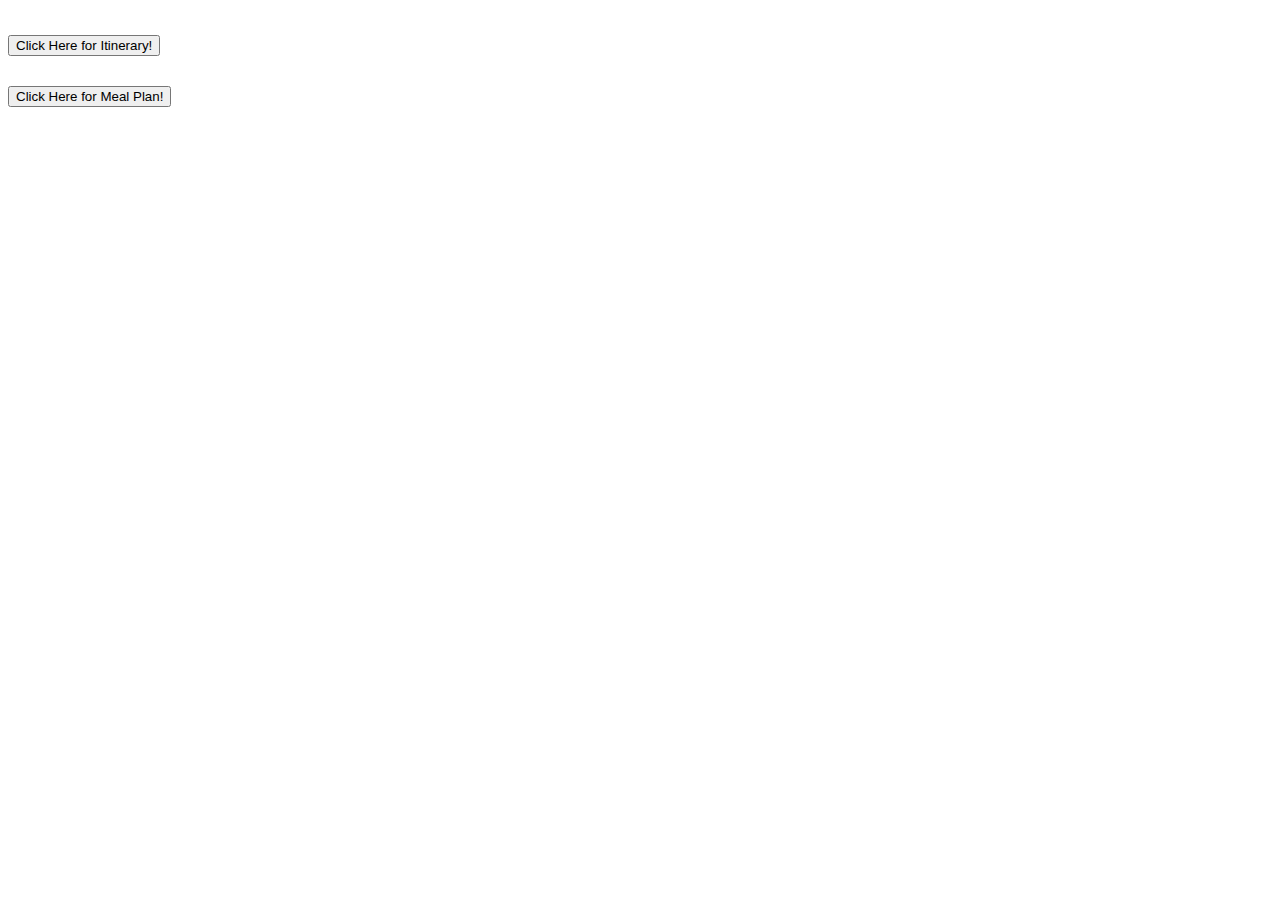
<file: Basic_HTML_and_Javascript_1/Basic_HTML_2.html>
<!DOCTYPE html>
<html lang="en">
<head>
    <meta charset="UTF-8">
    <meta name="viewport" content="width=device-width, initial-scale=1.0">
    <title>Document</title>
    <script src="Basic_Javascript_1.js"></script>
</head>
<body>
	<h1><button onclick="My_First_Function()">
		Click Here for Itinerary!</button></h1>
	<h2><button onclick="My_Second_Function()">
		Click Here for Meal Plan!
	</button></h2>
	<p id="Ireland"></p>
	<p id = "MealPlan"></p>
<script>
	function My_First_Function() {
		var String = "Set your Itinerary!";
		var result = String.fontcolor("purple");
		document.getElementById("Ireland").innerHTML = 
		result;
		function My_Second_Function() {
		var String = "Choose Your Meal Plan";
		var result = String.fontcolor("#FFA07A");
		document.getElementById("MealPlan").innerHTML = 
		result;
		}
	}
</script>
</body>
</html>
</file>
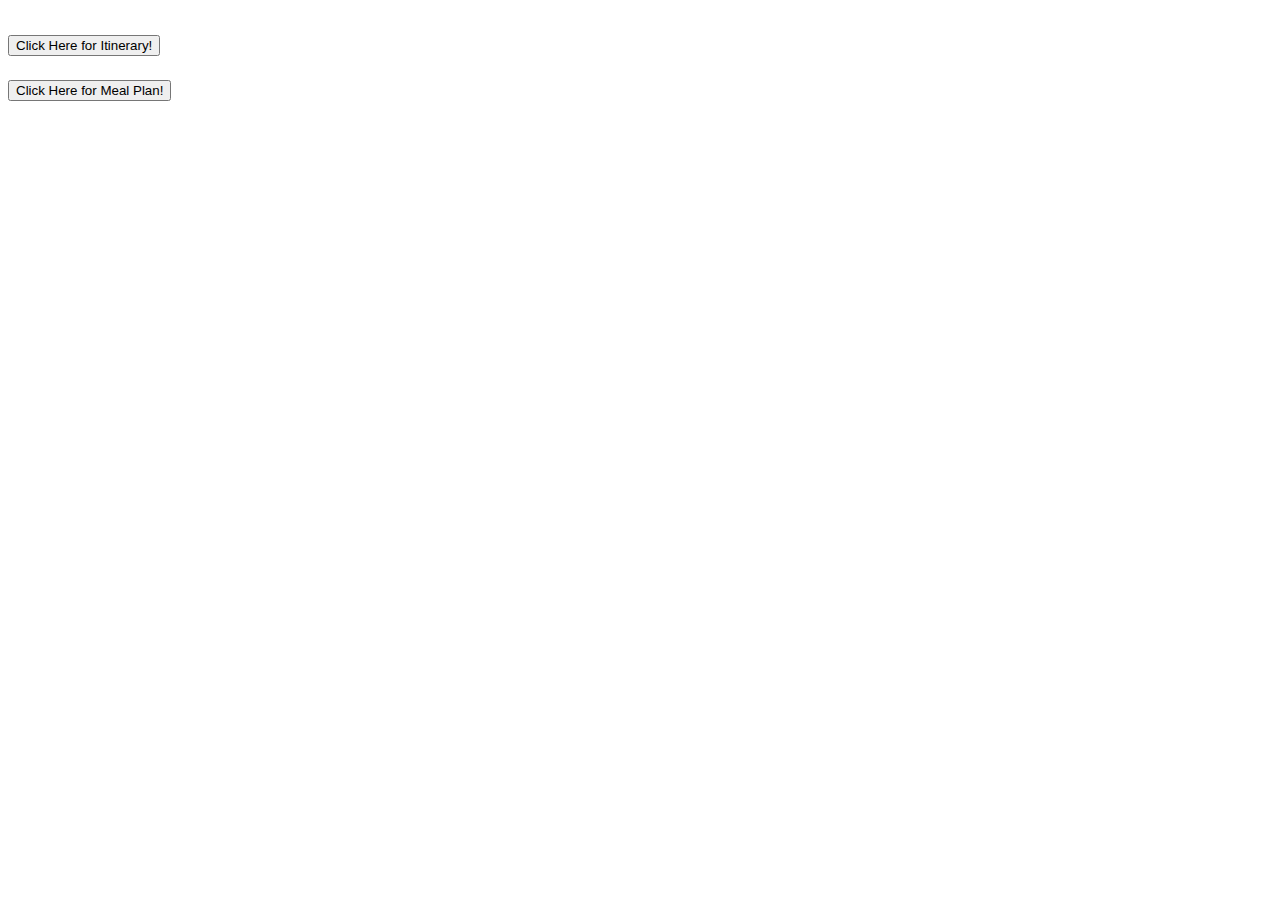
<file: Basic_HTML_and_Javascript_1/Basic_HTML_and_Javascript_1.html>
<!DOCTYPE html>
<html lang="en">
<head>
    <meta charset="UTF-8">
    <meta name="viewport" content="width=device-width, initial-scale=1.0">
    <title>Document</title>
    <script src="Basic_Javascript_1.js"></script>
</head>
<body>
	<h1><button onclick="My_First_Function()">
		Click Here for Itinerary!</button></h1>
	<button onclick="My_Second_Function()">
		Click Here for Meal Plan! </button>
	<p id="Ireland"></p>
	<p id="MealPlan"></p>
<script>
	function My_First_Function() {
		var String = "Set your Itinerary!";
		var result = String.fontcolor("purple");
		document.getElementById("Ireland").innerHTML = 
		result;}
		function My_Second_Function() {
		var String = "Choose Your Meal Plan";
		var result = String.fontcolor("#FFA07A");
		document.getElementById("MealPlan").innerHTML = 
		result;
		}
</script>
</body>
</html>
</file>
